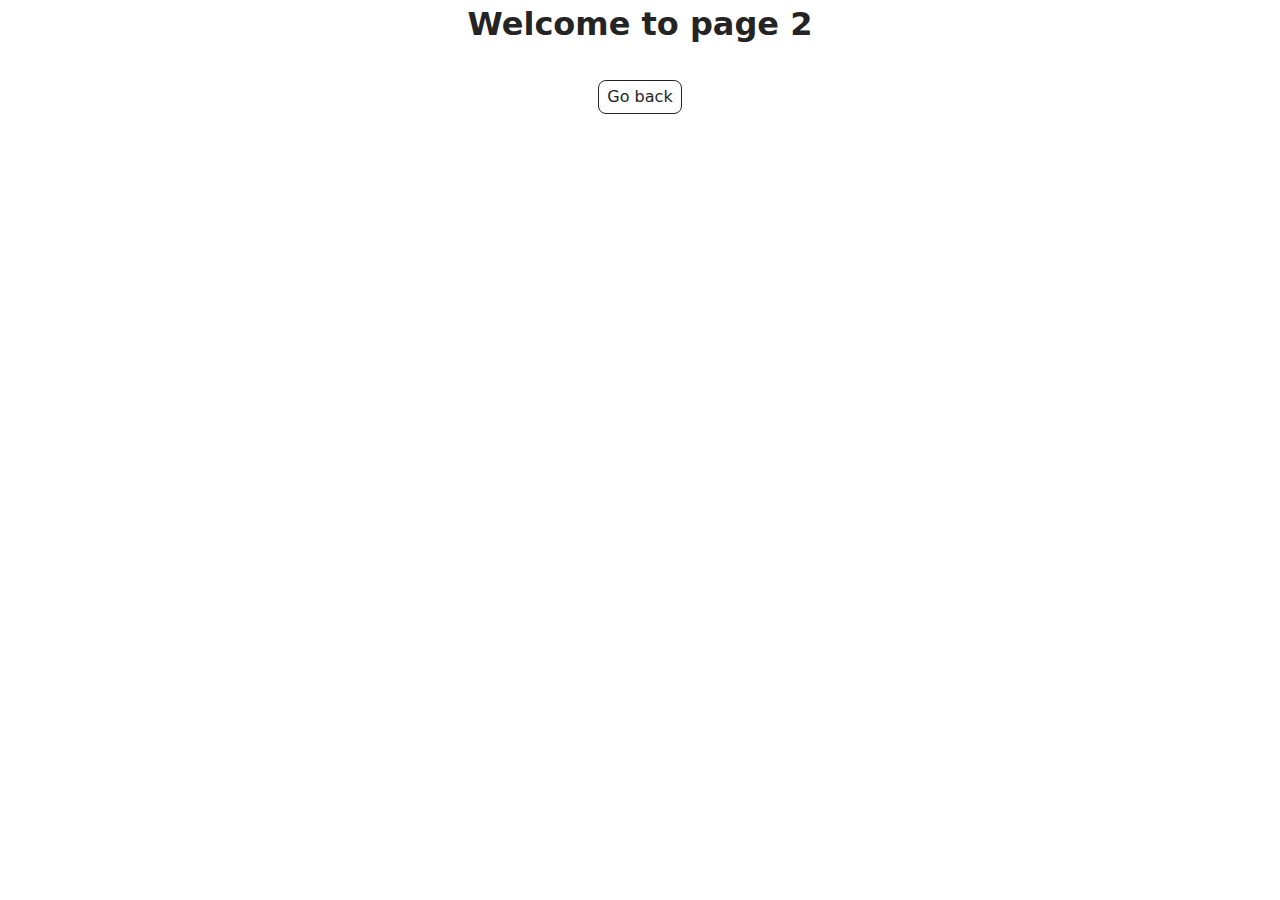
<file: src/page-2.html>
<!DOCTYPE html>
<html lang="en">
  <head>
    <meta charset="UTF-8" />
    <meta http-equiv="X-UA-Compatible" content="IE=edge" />
    <meta name="viewport" content="width=device-width, initial-scale=1.0" />
    <title>Page 2</title>
    <link rel="stylesheet" href="./css/styles.css" />
  </head>
  <body>
    <main>
      <div class="container">
        <h1 class="main-title">
          <span class="main-title-gradient">Welcome</span> to page 2
        </h1>
        <a class="back-link" href="./index.html">Go back</a>
      </div>
    </main>
  </body>
</html>
</file>
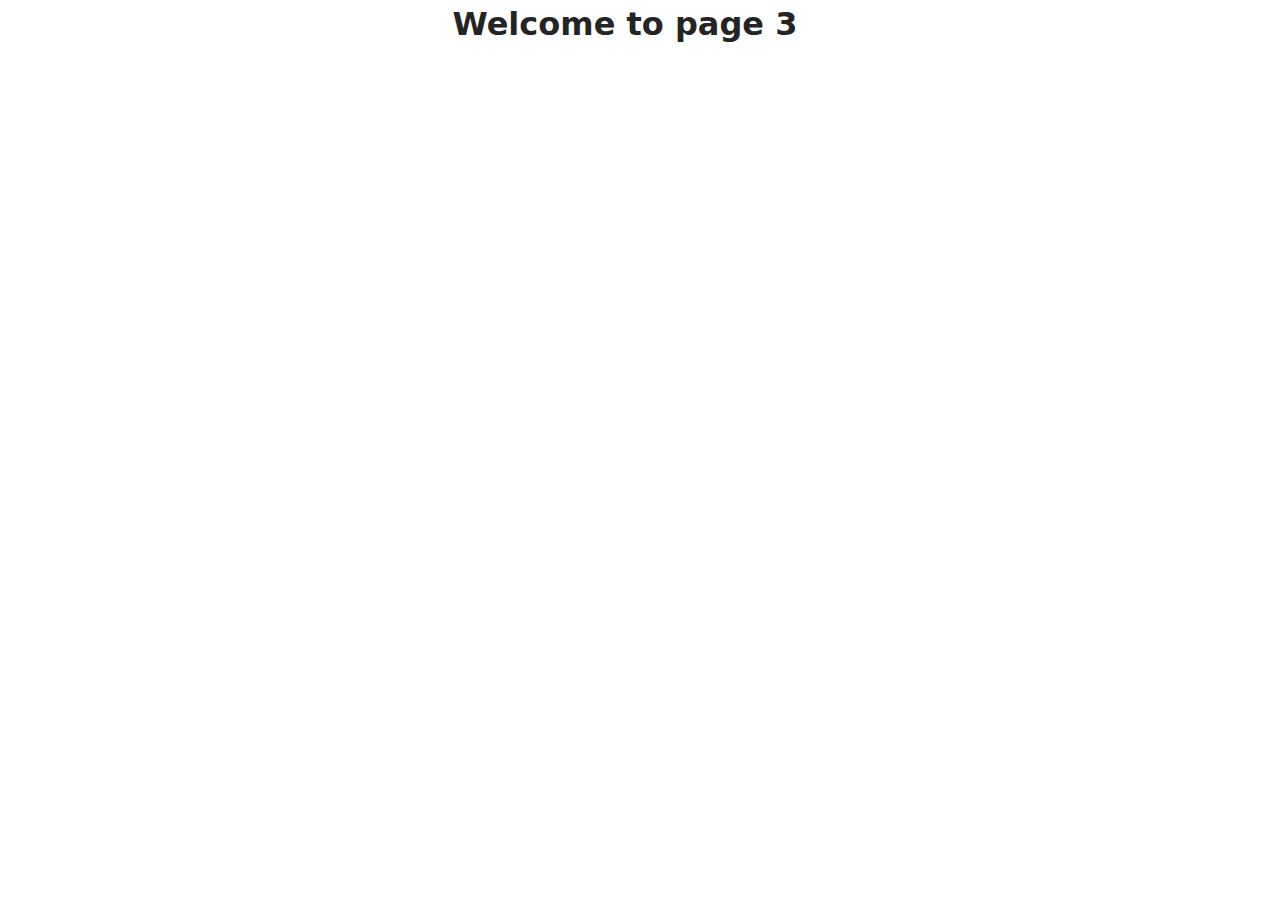
<file: src/page-3.html>
<!DOCTYPE html>
<html lang="en">
  <head>
    <meta charset="UTF-8" />
    <meta http-equiv="X-UA-Compatible" content="IE=edge" />
    <meta name="viewport" content="width=device-width, initial-scale=1.0" />
    <title>Page 3</title>
    <link rel="stylesheet" href="./css/styles.css" />
  </head>
  <body>
    <load
      src="./partials/header.html"
      icon-path="./img/sprite.svg#logo"
      highlight-curr="active"
    />

    <main>
      <div class="container">
        <h1 class="main-title">
          <span class="main-title-gradient">Welcome</span> to page 3
        </h1>
        <load src="./partials/back-link.html" />
      </div>
    </main>

    <load src="./partials/footer.html" />
  </body>
</html>
</file>
<file: src/css/styles.css>
/* #region reset */
h1,
h2,
h3,
h4,
h5,
h6,
p {
  margin: 0;
}

p:last-child {
  margin-bottom: 0;
}

ul {
  margin: 0;
  padding: 0;
  list-style: none;
}

a {
  color: currentColor;
  text-decoration: none;
}

button {
  cursor: pointer;
}

img {
  display: block;
  max-width: 100%;
  height: auto;
}

/* #endregion */

/* #region container */
.container {
  min-width: 320px;
  max-width: 375px;
  margin: 0 auto;
  padding: 0 16px;
}

/* #endregion */

/* #region root */
:root {
  /* font-family: Inter, Avenir, Helvetica, Arial, sans-serif; */
  font-family: system-ui, -apple-system, BlinkMacSystemFont, 'Segoe UI', Roboto,
    Oxygen, Ubuntu, Cantarell, 'Open Sans', 'Helvetica Neue', sans-serif;
  font-size: 16px;
  line-height: 1.5;
  font-weight: 400;

  color: #242424;
  background-color: rgba(255, 255, 255, 0.87);

  font-synthesis: none;
  text-rendering: optimizeLegibility;
  -webkit-font-smoothing: antialiased;
  -moz-osx-font-smoothing: grayscale;
  -webkit-text-size-adjust: 100%;
}

body {
  display: flex;
  flex-direction: column;
  min-width: 100vw;
  min-height: 100vh;
  margin: 0;
}

main {
  flex-grow: 1;
}

main:has(.back-link) {
  text-align: center;
}

/* #endregion */

/* #region header */
.header {
  padding: 20px 0;
}

.nav {
  display: flex;
  justify-content: space-between;
}

.nav-logo {
  display: inline-flex;
  align-items: center;
  justify-content: center;
}

.nav-list {
  display: flex;
  align-items: center;
  justify-content: flex-end;
  gap: 40px;
}

.nav-link {
  position: relative;
  display: block;
  font-weight: 500;
  letter-spacing: 0.02em;
  transition: 200ms ease-in;
}

.nav-link:hover,
.nav-link:focus,
.nav-logo:hover,
.nav-logo:focus {
  color: #747bff;
}

.nav-link::after {
  content: '';
  position: absolute;
  bottom: 0;
  left: 50%;
  transform: translateX(-50%) translateY(100%);
  width: 110%;
  height: 4px;
  border-radius: 4px;
  transform-origin: center;
  animation: stretch 400ms cubic-bezier(0.68, -0.55, 0.27, 1.55) 200ms both;
}

.nav-link.active::after {
  background: #747bff;
}

/* #endregion */

/* #region back-link */
.back-link {
  position: relative;
  display: inline-block;
  padding: 4px 8px;
  margin-top: 32px;
  border: 1px solid;
  border-radius: 8px;
}

.back-link::before {
  content: '';
  position: absolute;
  top: 50%;
  left: 0;
  width: 16px;
  height: 16px;

  background-repeat: no-repeat;
  background-position: center;
  background-image: url("data:image/svg+xml,%3Csvg xmlns='http://www.w3.org/2000/svg' viewBox='0 0 448 512'%3E%3Cpath d='M438.6 278.6c12.5-12.5 12.5-32.8 0-45.3l-160-160c-12.5-12.5-32.8-12.5-45.3 0s-12.5 32.8 0 45.3L338.8 224 32 224c-17.7 0-32 14.3-32 32s14.3 32 32 32l306.7 0L233.4 393.4c-12.5 12.5-12.5 32.8 0 45.3s32.8 12.5 45.3 0l160-160z'/%3E%3C/svg%3E");
  transition: 300ms ease-in;
  transition-property: opacity;
  opacity: 0;
  animation: slide 500ms linear infinite alternate-reverse both;
  animation-play-state: paused;
}

.back-link:hover::before {
  opacity: 1;
  animation-play-state: running;
}

/* #endregion */

/* #region animation */
@keyframes slide {
  from {
    transform: translateX(-140%) translateY(-50%);
  }

  to {
    transform: translateX(-104%) translateY(-50%);
  }
}

@keyframes stretch {
  from {
    opacity: 0;
    transform: translateX(-50%) translateY(100%) scale(0.2);
  }

  to {
    opacity: 1;
    transform: translateX(-50%) translateY(100%) scale(1);
  }
}

/* #endregion */
</file>
